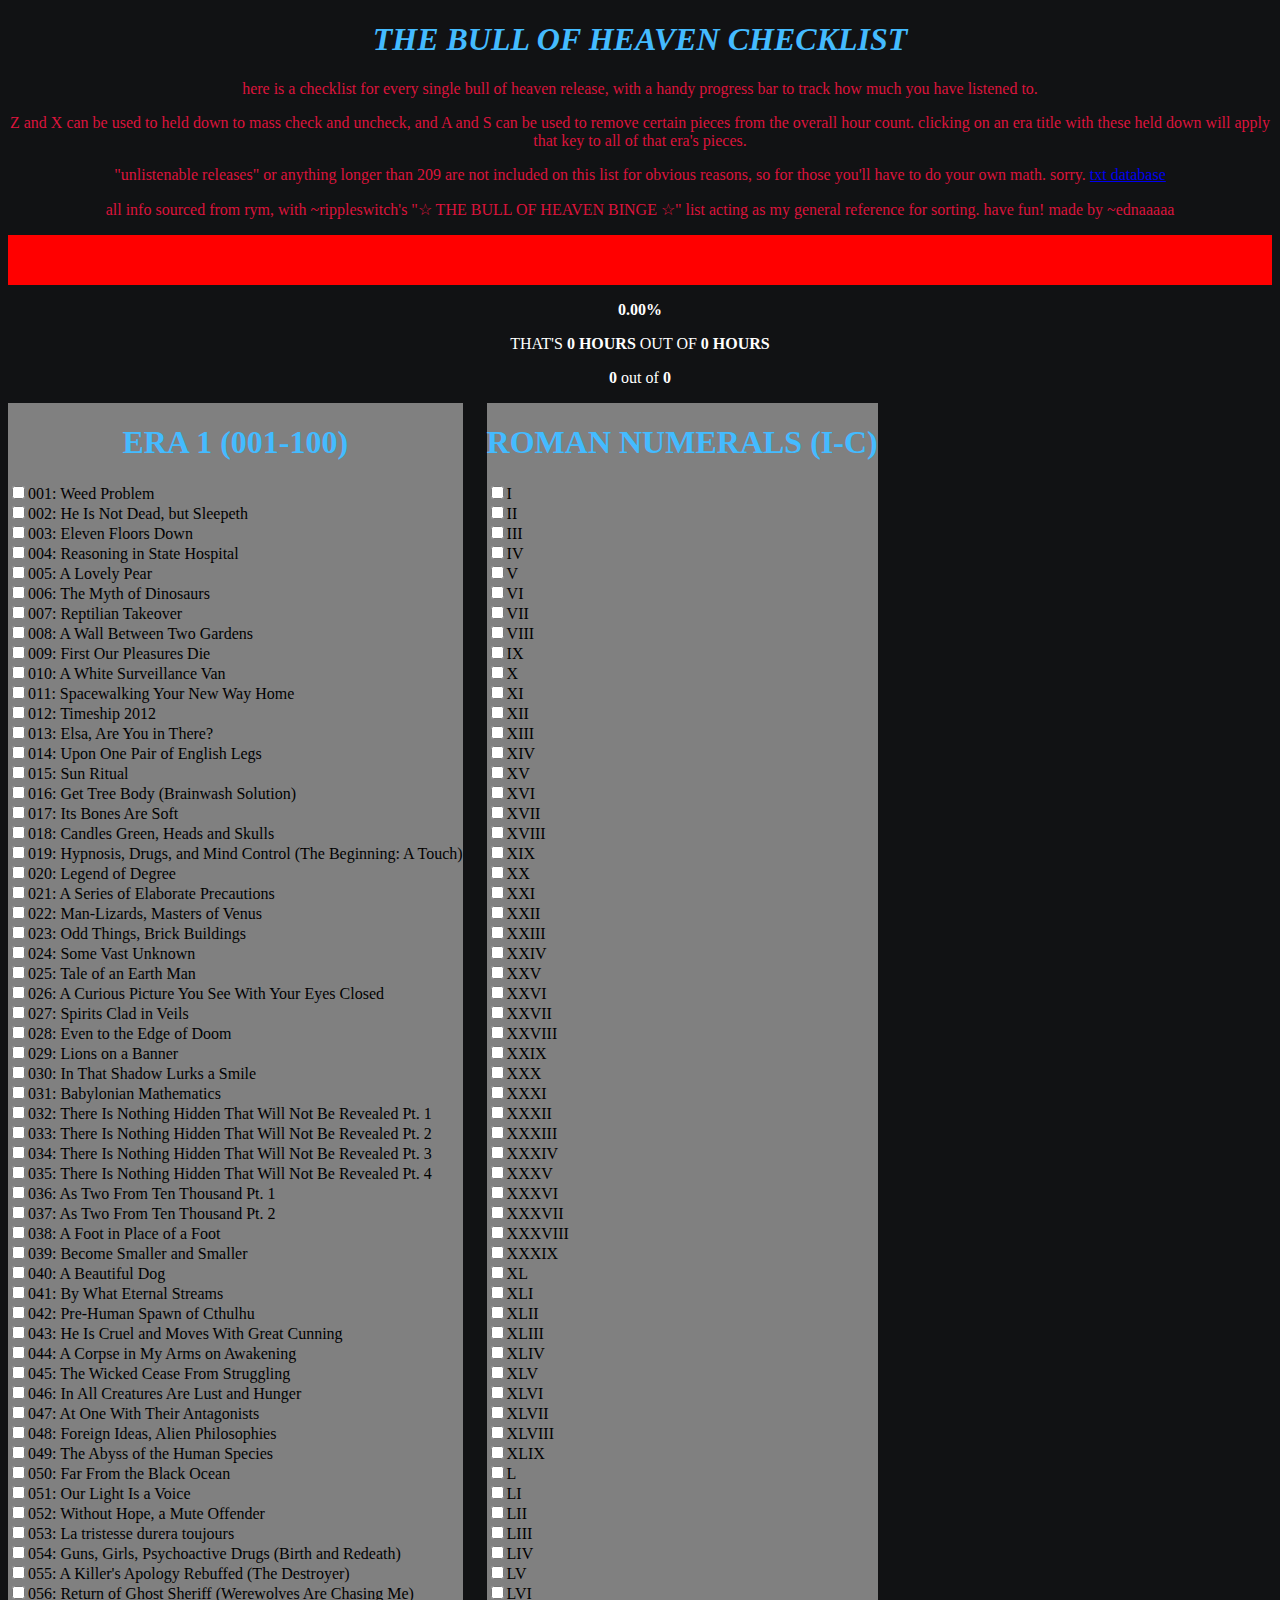
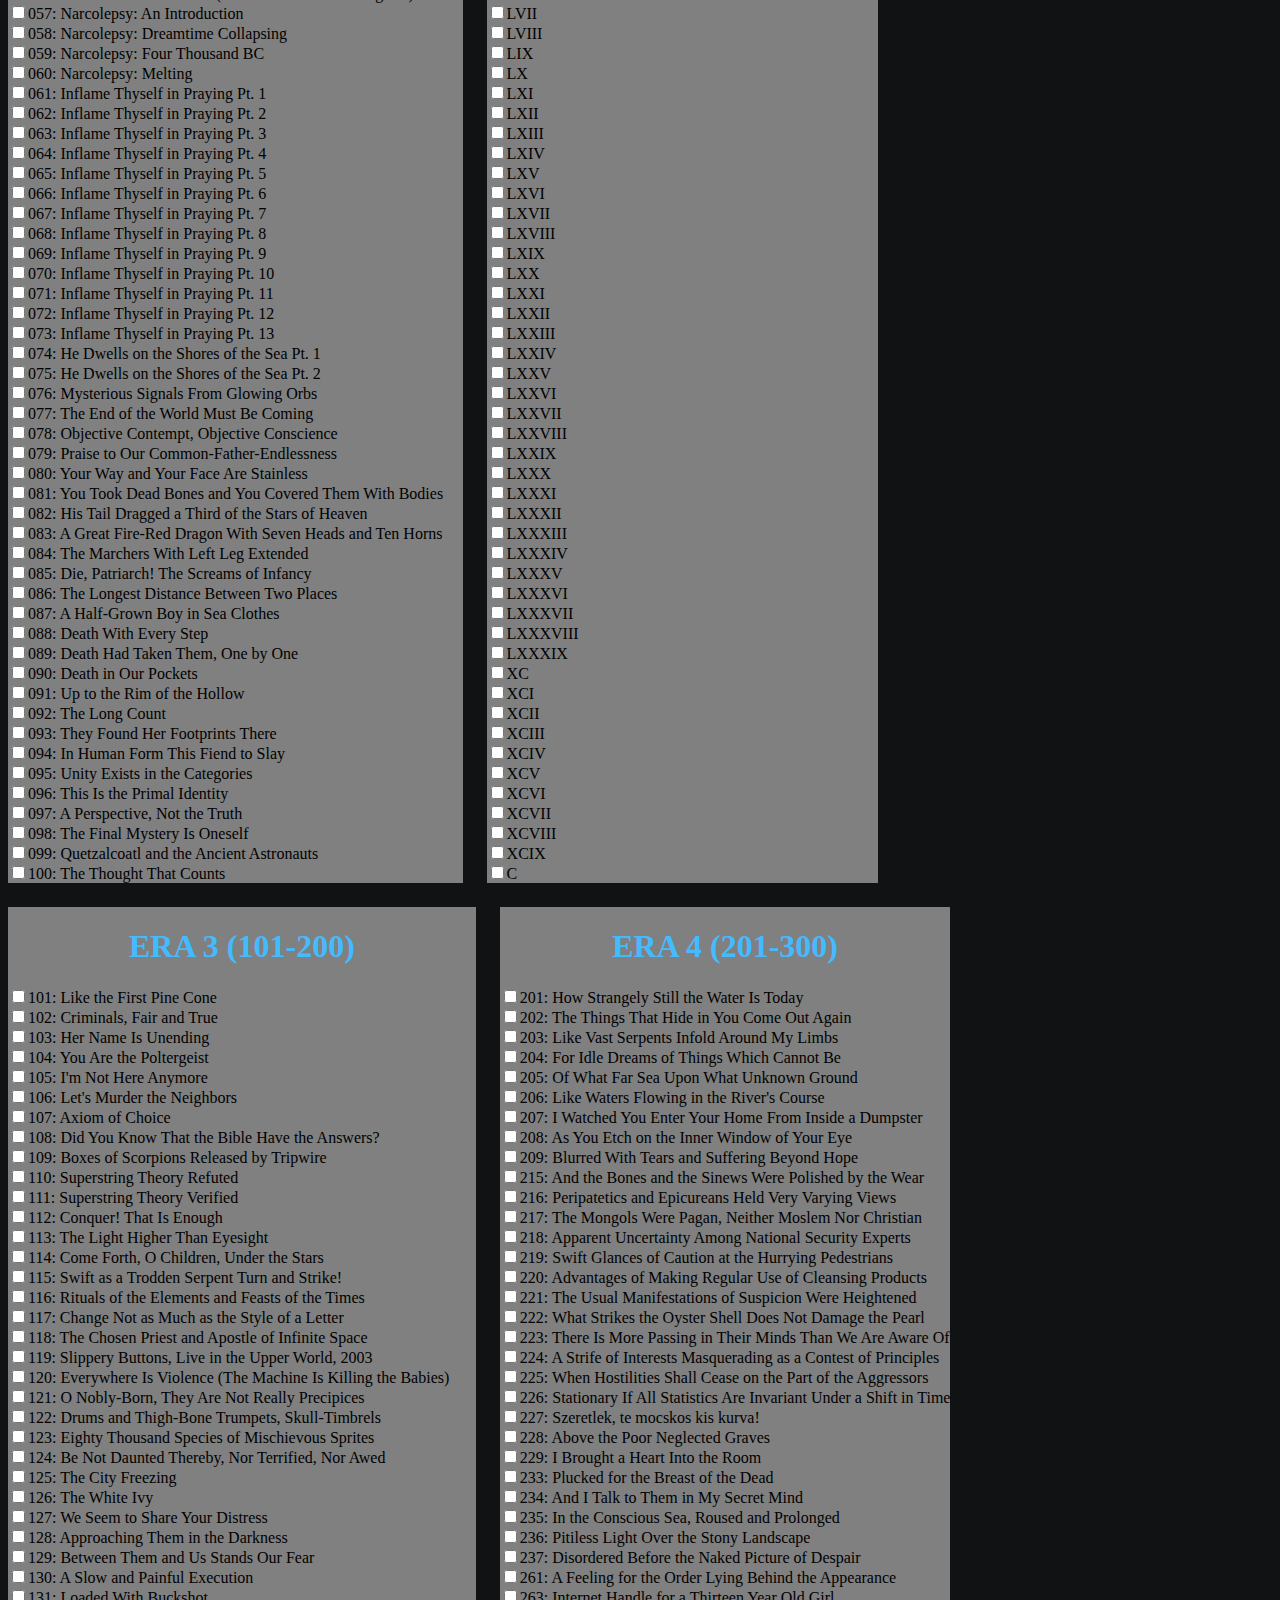
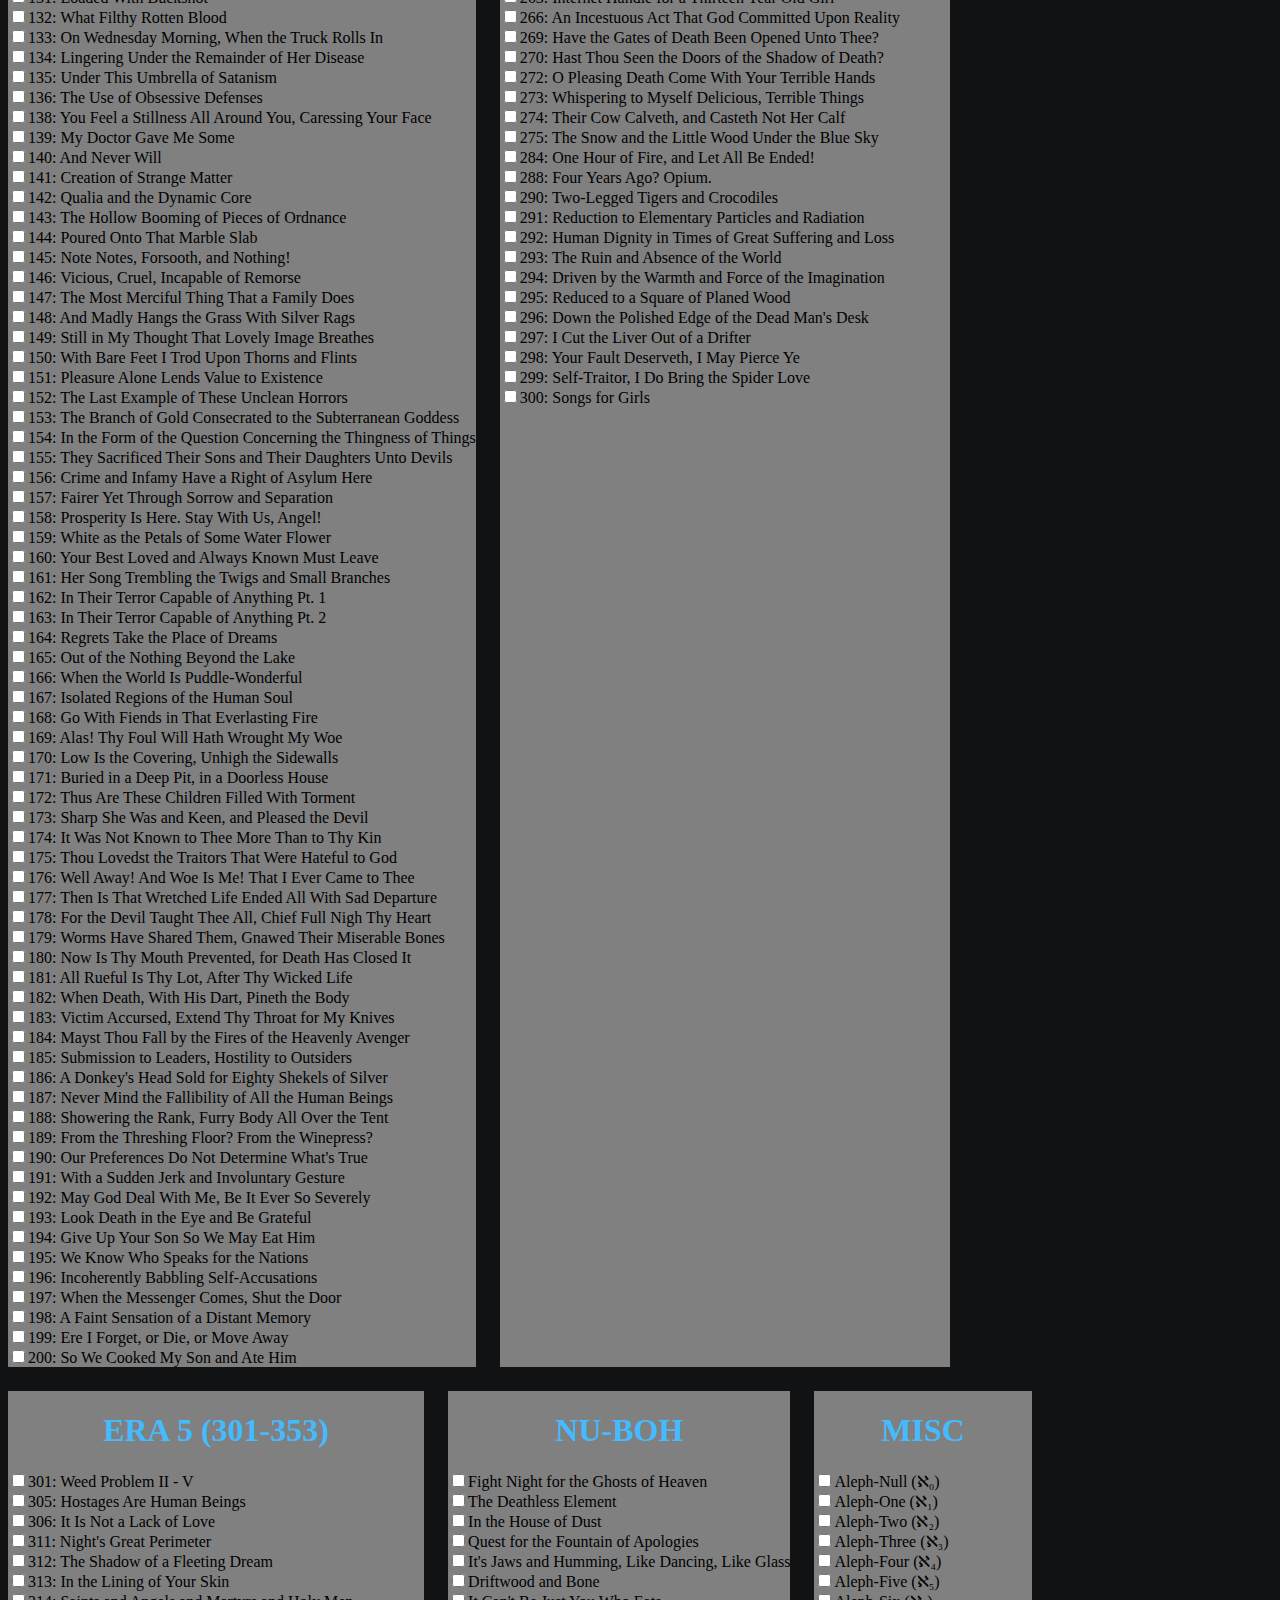
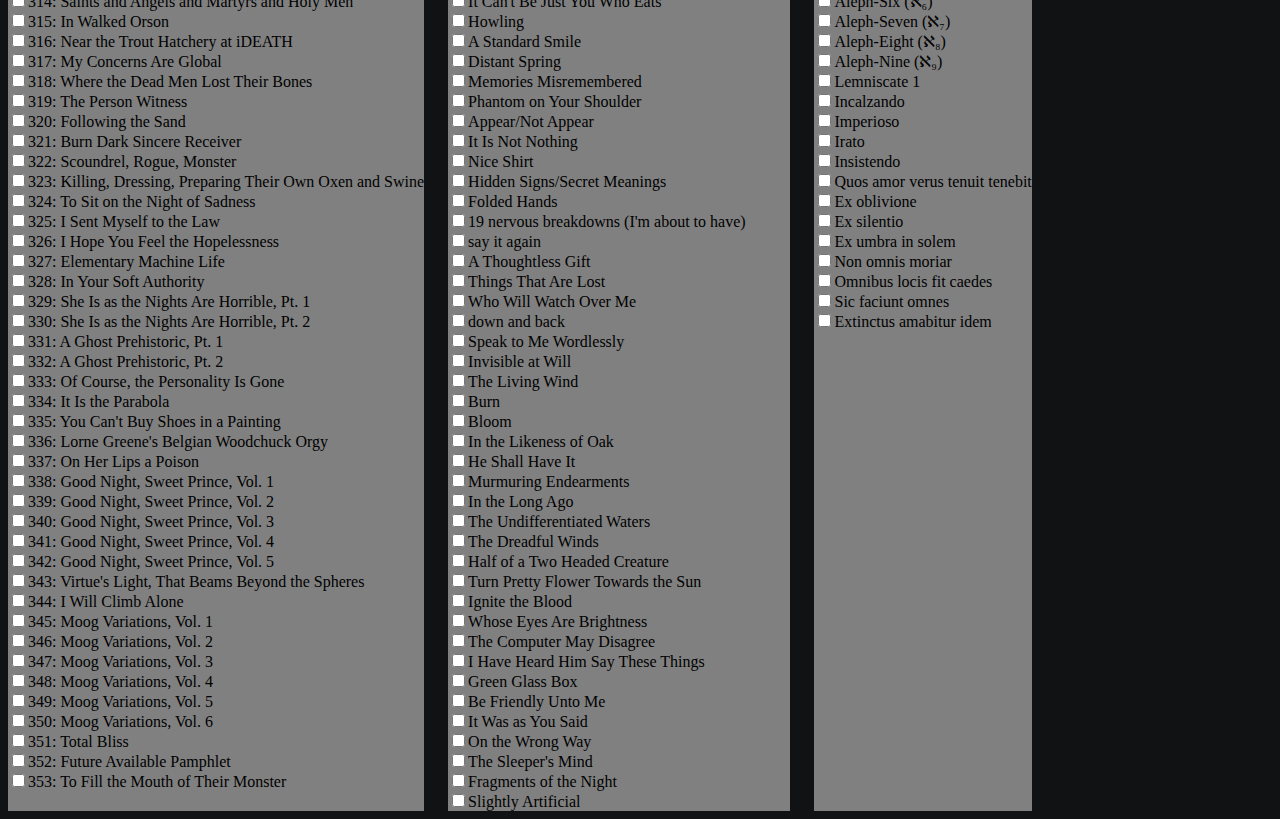
<file: ednafun/bull/bull.html>
<!DOCTYPE html>
<html>

	<title> BoH Checklist </title>
	<head>
		<link rel="stylesheet" href="bull.css">
	</head>

	<body>

		<h1> <b> <i> THE BULL OF HEAVEN CHECKLIST </b> </i> </h1>

		<p> here is a checklist for every single bull of heaven release, with a handy progress bar to track how much you have listened to. </p>

		<p> Z and X can be used to held down to mass check and uncheck, and A and S can be used to remove certain pieces from the overall hour count. clicking on an era title with these held down will apply that key to all of that era's pieces. </p>

		<p> "unlistenable releases" or anything longer than 209 are not included on this list for obvious reasons, so for those you'll have to do your own math. sorry. <a href="bull.txt"> txt database </a></p>

		<p> all info sourced from rym, with ~rippleswitch's "☆ THE BULL OF HEAVEN BINGE ☆" list acting as my general reference for sorting. have fun! made by ~ednaaaaa</p>

	</body>


	<div id="progress">
		<div id="bar"> </div>
	</div>

	<div class="progressbar_text" id="dbartext">
		<div id="bartext">
		<h2> <b> 00.00% </b> </h2> 
		</div>

		<div id="hourtext">
			<p> THAT'S <b> 0 HOURS </b> OUT OF <b> 0 HOURS </b> </p>

		</div>

		<div id="counttext">
			<p> <b> 0 </b> out of <b> 0 </b> </p>

		</div>
	</div>

	<div class="checkbox_holder"> 

		<div class="checkbox_section" id="ERAONE">
	
			<h1 id="ERAONETITLE"> ERA 1 (001-100) </h1>
		</div>
		<div class="checkbox_section" id="ERATWO">
	
			<h1 id="ERATWOTITLE"> ROMAN NUMERALS (I-C) </h1>
		</div>
		<div class="checkbox_section" id="ERATHREE">
	
			<h1 id="ERATHREETITLE"> ERA 3 (101-200) </h1>
		</div>
		<div class="checkbox_section" id="ERAFOUR">
	
			<h1 id="ERAFOURTITLE"> ERA 4 (201-300) </h1>
		</div>
		<div class="checkbox_section" id="ERAFIVE">
	
			<h1 id="ERAFIVETITLE"> ERA 5 (301-353) </h1>
		</div>
		<div class="checkbox_section" id="ERASIX">
	
			<h1 id="ERASIXTITLE"> NU-BOH </h1>
		</div>
		<div class="checkbox_section" id="ERASEVEN">
	
			<h1 id="ERASEVENTITLE"> MISC </h1>
		</div>
	</div>

	<script>

		var sort_count = 1;

		var total_time = 0;
		var max_time = 0;

		const works = [];

		var work_lengths = [];

		var disabled_works = [];
		var disabled_works_titles = [];

		var toggle_check = false;
		var toggle_disable = false;
		var toggle_uncheck = false;
		var toggle_enable = false;

		var count_text = 0;	

		document.addEventListener("keydown", keysdown);
		document.addEventListener("keyup", keysup);


		function keysdown(event) {
			if (event.key == "z") {
				toggle_check = true;
			}
			else if (event.key == "a") {
				toggle_disable = true;
			}
			else if (event.key == "x") {
				toggle_uncheck = true;
			}
			else if (event.key == "s") {
				toggle_enable = true;
			}

		}

		function keysup(event) {
			
			if (event.key == "z") {
				toggle_check = false;
			}
			else if (event.key == "a") {
				toggle_disable = false;
			}
			else if (event.key == "x") {
				toggle_uncheck = false;
			}
			else if (event.key == "s") {
				toggle_enable = false;
			}

		}

		fetch("bull.txt")
			.then((res) => res.text())
			.then((text) => {

				let items = []

				text.split('\n').forEach(line => {
					items.push(line);
				});

				let filtered = items.filter(function (el) {
					return el != '';
				});

				filtered.forEach((item) => {

					add_checkbox(item);
					sort_count++;
				})

				set_time();
			})
			.catch((e) => console.error(e));

		function add_checkbox(work) {
			let new_work = work.split("\"");

			let title = new_work[1];
			
			let time = new_work[3];
			work_lengths.push(time);


			let checkbox = document.createElement('input');
			checkbox.type = "checkbox";
			checkbox.id = title;
			checkbox.name = title;
			checkbox.value = time;
			checkbox.addEventListener('click', () => {
				checkbox_activated(title, time, checkbox.checked);
			});
			
			let label = document.createElement('label');
			label.htmlFor = "1";

			label.id = title + "_label";
			label.title = time;
			label.appendChild(document.createTextNode(title));
			
			label.addEventListener('mouseenter', () => {
				if (toggle_check) {
					if (checkbox.checked == false) {
						if (checkbox.disabled == false) {
							checkbox.checked = true
							checkbox_activated(title, time, checkbox.checked);
						}
					}
				}
				if (toggle_disable) {
					toggle_work(title, time, label.id, false);
				}
				if (toggle_uncheck) {
					if (checkbox.checked == true) {
						checkbox.checked = false;
						checkbox_activated(title, time, checkbox.checked);
					}
				}
				if (toggle_enable) {
					toggle_work(title, time, label.id, true);
				}

			});
				
			var div = document.getElementById("ERAONE");

			console.log(sort_count);	
			if (sort_count <= 100) {

			}
			else if (sort_count <= 200) {
				div = document.getElementById("ERATWO");

			}
			else if (sort_count <= 299) {
				div = document.getElementById("ERATHREE");

			}
			else if (sort_count <= 350) {
				div = document.getElementById("ERAFOUR");

			}
			else if (sort_count <= 396) {
				div = document.getElementById("ERAFIVE");

			}
			else if (sort_count <= 443) {
				div = document.getElementById("ERASIX");

			}
			else if (sort_count <= 500) {
				div = document.getElementById("ERASEVEN");

			}
			div.appendChild(checkbox);
			div.appendChild(label);
			div.appendChild(document.createElement("br"));

		};


		function toggle_work(title, time, label_id, bool) {
			console.log(title);

			var find = disabled_works_titles.indexOf(title);
			if (find != -1) {
				if (bool) {
					console.log("enabling" + " " + title);
					disabled_works_titles.splice(find, 1);
					disabled_works.splice(find, 1);

					work_lengths.push(time);
					document.getElementById(label_id).style.color = "black"
					document.getElementById(title).disabled = false;
				}

			} else if (!bool){	
				console.log("disabling" + " " + title);
				let index = work_lengths.indexOf(time)
				work_lengths.splice(index, 1);

				disabled_works.push(time);
				disabled_works_titles.push(title);

				if (document.getElementById(title).checked == true) {
			    		document.getElementById(title).checked = false;
					checkbox_activated(title, time, false);
			    		

				}

			    	document.getElementById(title).disabled = true;
			    	
				document.getElementById(label_id).style.color = "red"
			}

			set_time();

			update_bar();
			
			
		}

		function set_time() {

			max_time = 0;

			let i = 0;

			

			while (i < work_lengths.length) {

				let len = convert_time(work_lengths[i]);
				max_time = max_time + len

				console.log(work_lengths[i]);
				i++;
			}

			console.log("TIME =" + " " + max_time);
		}

		function checkbox_activated(id, time, check_bool) {
			console.log(time);


			var checkbox = document.getElementById(id);

			var seconds = convert_time(time);
			

			if (checkbox.checked == true){

				total_time += seconds;
				count_text += 1;

			}

			else {

				total_time -= seconds;
				count_text -= 1;
			}

			update_bar();

		};

		function update_bar() {
			var percentage = (max_time - total_time) / (max_time) * 100;
			percentage = -(percentage - 100)

			let current_hours = (total_time / 60) / 60
			let remaining_hours = (max_time / 60) / 60

			document.getElementById("counttext").innerHTML = "<p> <b>" + count_text + "</b> out of <b>" + work_lengths.length + "</b> </p>"

			if (total_time == 0) {
				var bar = document.getElementById("bar");
				bar.style.width = 0 + "%";
				document.getElementById("hourtext").innerHTML = "<p> THAT'S <b>" + current_hours + " HOURS </b> OUT OF <b>" + remaining_hours + " HOURS </b> </p>";
				document.getElementById("bartext").innerHTML = "<p> <b>" + "0.00" + "% </b> </p>";


			}
			
			else if (total_time == max_time) {
				var bar = document.getElementById("bar");
				bar.style.width = 100 + "%";
				document.getElementById("bartext").innerHTML = "<p> <b>" + "100" + "% </b> </p>";
				document.getElementById("hourtext").innerHTML = "<p> THAT'S <b>" + current_hours + " HOURS </b> OUT OF <b>" + remaining_hours + " HOURS </b> </p>";


			}

			else {

				


				var bar = document.getElementById("bar");
				bar.style.width = percentage + "%";
				document.getElementById("bartext").innerHTML = "<p> <b>" + percentage + "% </b> </p>";
				document.getElementById("hourtext").innerHTML = "<p> THAT'S <b>" + current_hours + " HOURS </b> OUT OF <b>" + remaining_hours + " HOURS </b> </p>";
				
			}
		};




		function convert_time(time) {

			var new_time = [minutes, seconds] = time.split(':');

			var totalSeconds = (Number(new_time[0])) * 60 + (Number(new_time[1]));
			return totalSeconds;

		};

		update_bar();

		// there is almost certainly a better way to do this
		// !!!
		document.getElementById("ERAONETITLE").addEventListener("click", era_click_eraone);
		document.getElementById("ERATWOTITLE").addEventListener("click", era_click_eratwo);
		document.getElementById("ERATHREETITLE").addEventListener("click", era_click_erathree);
		document.getElementById("ERAFOURTITLE").addEventListener("click", era_click_erafour);
		document.getElementById("ERAFIVETITLE").addEventListener("click", era_click_erafive);
		document.getElementById("ERASIXTITLE").addEventListener("click", era_click_erasix);
		document.getElementById("ERASEVENTITLE").addEventListener("click", era_click_eraseven);

		var eraone = document.getElementById("ERAONE")
		var eratwo = document.getElementById("ERATWO")
		var erathree = document.getElementById("ERATHREE")
		var erafour = document.getElementById("ERAFOUR")
		var erafive = document.getElementById("ERAFIVE")
		var erasix = document.getElementById("ERASIX")
		var eraseven = document.getElementById("ERASEVEN")

		    function era_click_eraone() {
			if (toggle_check) {
				for (const child of eraone.children) {
					if (child.tagName == "INPUT") {
						if (child.checked == false && child.disabled == false) {
							child.checked = true;
							checkbox_activated(child.id, child.value, child.checked);

						}
					}
				}
			    }
			else if (toggle_disable) {
				for (const child of eraone.children) {
					if (child.tagName == "LABEL") {
						toggle_work((document.getElementById((child.id).replace("_label", ""))).id, (document.getElementById((child.id).replace("_label", ""))).value, child.id, false);

					}
				}
			}
			else if (toggle_uncheck) {
				for (const child of eraone.children) {
					if (child.tagName == "INPUT") {
						if (child.checked == true) {
							child.checked = false;
							checkbox_activated(child.id, child.value, child.checked);
						}

					}
				}
			}
			else if (toggle_enable) {
				for (const child of eraone.children) {
					if (child.tagName == "LABEL") {
						toggle_work((document.getElementById((child.id).replace("_label", ""))).id, (document.getElementById((child.id).replace("_label", ""))).value, child.id, true);

					}
				}
			}

		}

		function era_click_eratwo() {
			if (toggle_check) {
				for (const child of eratwo.children) {
					if (child.tagName == "INPUT") {
						if (child.checked == false && child.disabled == false) {
							child.checked = true;
							checkbox_activated(child.id, child.value, child.checked);
						}

					}
				}
			}
			else if (toggle_disable) {
				for (const child of eratwo.children) {
					if (child.tagName == "LABEL") {
						toggle_work((document.getElementById((child.id).replace("_label", ""))).id, (document.getElementById((child.id).replace("_label", ""))).value, child.id, false);

					}
				}
			}
			else if (toggle_uncheck) {
				for (const child of eratwo.children) {
					if (child.tagName == "INPUT") {
						if (child.checked == true) {
							child.checked = false;
							checkbox_activated(child.id, child.value, child.checked);
						}

					}
				}
			}
			else if (toggle_enable) {
				for (const child of eratwo.children) {
					if (child.tagName == "LABEL") {
						toggle_work((document.getElementById((child.id).replace("_label", ""))).id, (document.getElementById((child.id).replace("_label", ""))).value, child.id, true);

					}
				}
			}

		}

		function era_click_erathree() {
			if (toggle_check) {
				for (const child of erathree.children) {
					if (child.tagName == "INPUT") {
						if (child.checked == false && child.disabled == false) {
							child.checked = true;
							checkbox_activated(child.id, child.value, child.checked);
						}
						}

					}
				}
			    
			
			else if (toggle_disable) {
				for (const child of erathree.children) {
					if (child.tagName == "LABEL") {
						toggle_work((document.getElementById((child.id).replace("_label", ""))).id, (document.getElementById((child.id).replace("_label", ""))).value, child.id, false);

					}
				}
			}
			else if (toggle_uncheck) {
				for (const child of erathree.children) {
					if (child.tagName == "INPUT") {
						if (child.checked == true) {
							child.checked = false;
							checkbox_activated(child.id, child.value, child.checked);
						}

					}
				}
			}
			else if (toggle_enable) {
				for (const child of erathree.children) {
					if (child.tagName == "LABEL") {
						toggle_work((document.getElementById((child.id).replace("_label", ""))).id, (document.getElementById((child.id).replace("_label", ""))).value, child.id, true);

					}
				}
			}

		}
		function era_click_erafour() {
			if (toggle_check) {
				for (const child of erafour.children) {
					if (child.tagName == "INPUT") {
						if (child.checked == false && child.disabled == false) {
							child.checked = true;
							checkbox_activated(child.id, child.value, child.checked);
						}

					}
				}
			}
			else if (toggle_disable) {
				for (const child of erafour.children) {
					if (child.tagName == "LABEL") {
						toggle_work((document.getElementById((child.id).replace("_label", ""))).id, (document.getElementById((child.id).replace("_label", ""))).value, child.id, false);

					}
				}
			}
			else if (toggle_uncheck) {
				for (const child of erafour.children) {
					if (child.tagName == "INPUT") {
						if (child.checked == true) {
							child.checked = false;
							checkbox_activated(child.id, child.value, child.checked);
						}

					}
				}
			}
			else if (toggle_enable) {
				for (const child of erafour.children) {
					if (child.tagName == "LABEL") {
						toggle_work((document.getElementById((child.id).replace("_label", ""))).id, (document.getElementById((child.id).replace("_label", ""))).value, child.id, true);

					}
				}
			}

		}
		function era_click_erafive() {
			if (toggle_check) {
				for (const child of erafive.children) {
					if (child.tagName == "INPUT") {
						if (child.checked == false && child.disabled == false) {
							child.checked = true;
							checkbox_activated(child.id, child.value, child.checked);
						}

					}
				}
			}
			else if (toggle_disable) {
				for (const child of erafive.children) {
					if (child.tagName == "LABEL") {
						toggle_work((document.getElementById((child.id).replace("_label", ""))).id, (document.getElementById((child.id).replace("_label", ""))).value, child.id, false);

					}
				}
			}
			else if (toggle_uncheck) {
				for (const child of erafive.children) {
					if (child.tagName == "INPUT") {
						if (child.checked == true) {
							child.checked = false;
							checkbox_activated(child.id, child.value, child.checked);
						}

					}
				}
			}
			else if (toggle_enable) {
				for (const child of erafive.children) {
					if (child.tagName == "LABEL") {
						toggle_work((document.getElementById((child.id).replace("_label", ""))).id, (document.getElementById((child.id).replace("_label", ""))).value, child.id, true);

					}
				}
			}

		}
		function era_click_erasix() {
			if (toggle_check) {
				for (const child of erasix.children) {
					if (child.tagName == "INPUT") {
						if (child.checked == false && child.disabled == false) {
							child.checked = true;
							checkbox_activated(child.id, child.value, child.checked);
						}

					}
				}
			}
			else if (toggle_disable) {
				for (const child of erasix.children) {
					if (child.tagName == "LABEL") {
						toggle_work((document.getElementById((child.id).replace("_label", ""))).id, (document.getElementById((child.id).replace("_label", ""))).value, child.id, false);

					}
				}
			}
			else if (toggle_uncheck) {
				for (const child of erasix.children) {
					if (child.tagName == "INPUT") {
						if (child.checked == true) {
							child.checked = false;
							checkbox_activated(child.id, child.value, child.checked);
						}

					}
				}
			}
			else if (toggle_enable) {
				for (const child of erasix.children) {
					if (child.tagName == "LABEL") {
						toggle_work((document.getElementById((child.id).replace("_label", ""))).id, (document.getElementById((child.id).replace("_label", ""))).value, child.id, true);

					}
				}
			}

		}
		function era_click_eraseven() {
			if (toggle_check) {
				for (const child of eraseven.children) {
					if (child.tagName == "INPUT") {
						if (child.checked == false && child.disabled == false) {
							child.checked = true;
							checkbox_activated(child.id, child.value, child.checked);
						}

					}
				}
			}
			else if (toggle_disable) {
				for (const child of eraseven.children) {
					if (child.tagName == "LABEL") {

						toggle_work((document.getElementById((child.id).replace("_label", ""))).id, (document.getElementById((child.id).replace("_label", ""))).value, child.id, false);

					}
				}
			}
			else if (toggle_uncheck) {
				for (const child of eraseven.children) {
					if (child.tagName == "INPUT") {
						if (child.checked == true) {
							child.checked = false;
							checkbox_activated(child.id, child.value, child.checked);
						}

					}
				}
			}
			else if (toggle_enable) {
				for (const child of eraseven.children) {
					if (child.tagName == "LABEL") {
						toggle_work((document.getElementById((child.id).replace("_label", ""))).id, (document.getElementById((child.id).replace("_label", ""))).value, child.id, true);

					}
				}
			}

		}
	</script>
</html>
</file>
<file: ednafun/bull/bull.css>
body {

	background: #111214;

}

p {

	color: crimson;

	text-align: center;
}



#progress {

	width: 100%;
	background-color: red;


}

#bar {


	width: 0%;
	height: 50px;
	background-color: darkblue;
}

h1 {

	text-align: center;

	color: #44BBFF;
}

.progressbar_text {



}

.progressbar_text p {

	color: white;

}

.checkbox_holder {

	display: flex;

	gap: 24px;

	flex-wrap: wrap;
}


.checkbox_section {

	background-color: gray;

}
</file>
